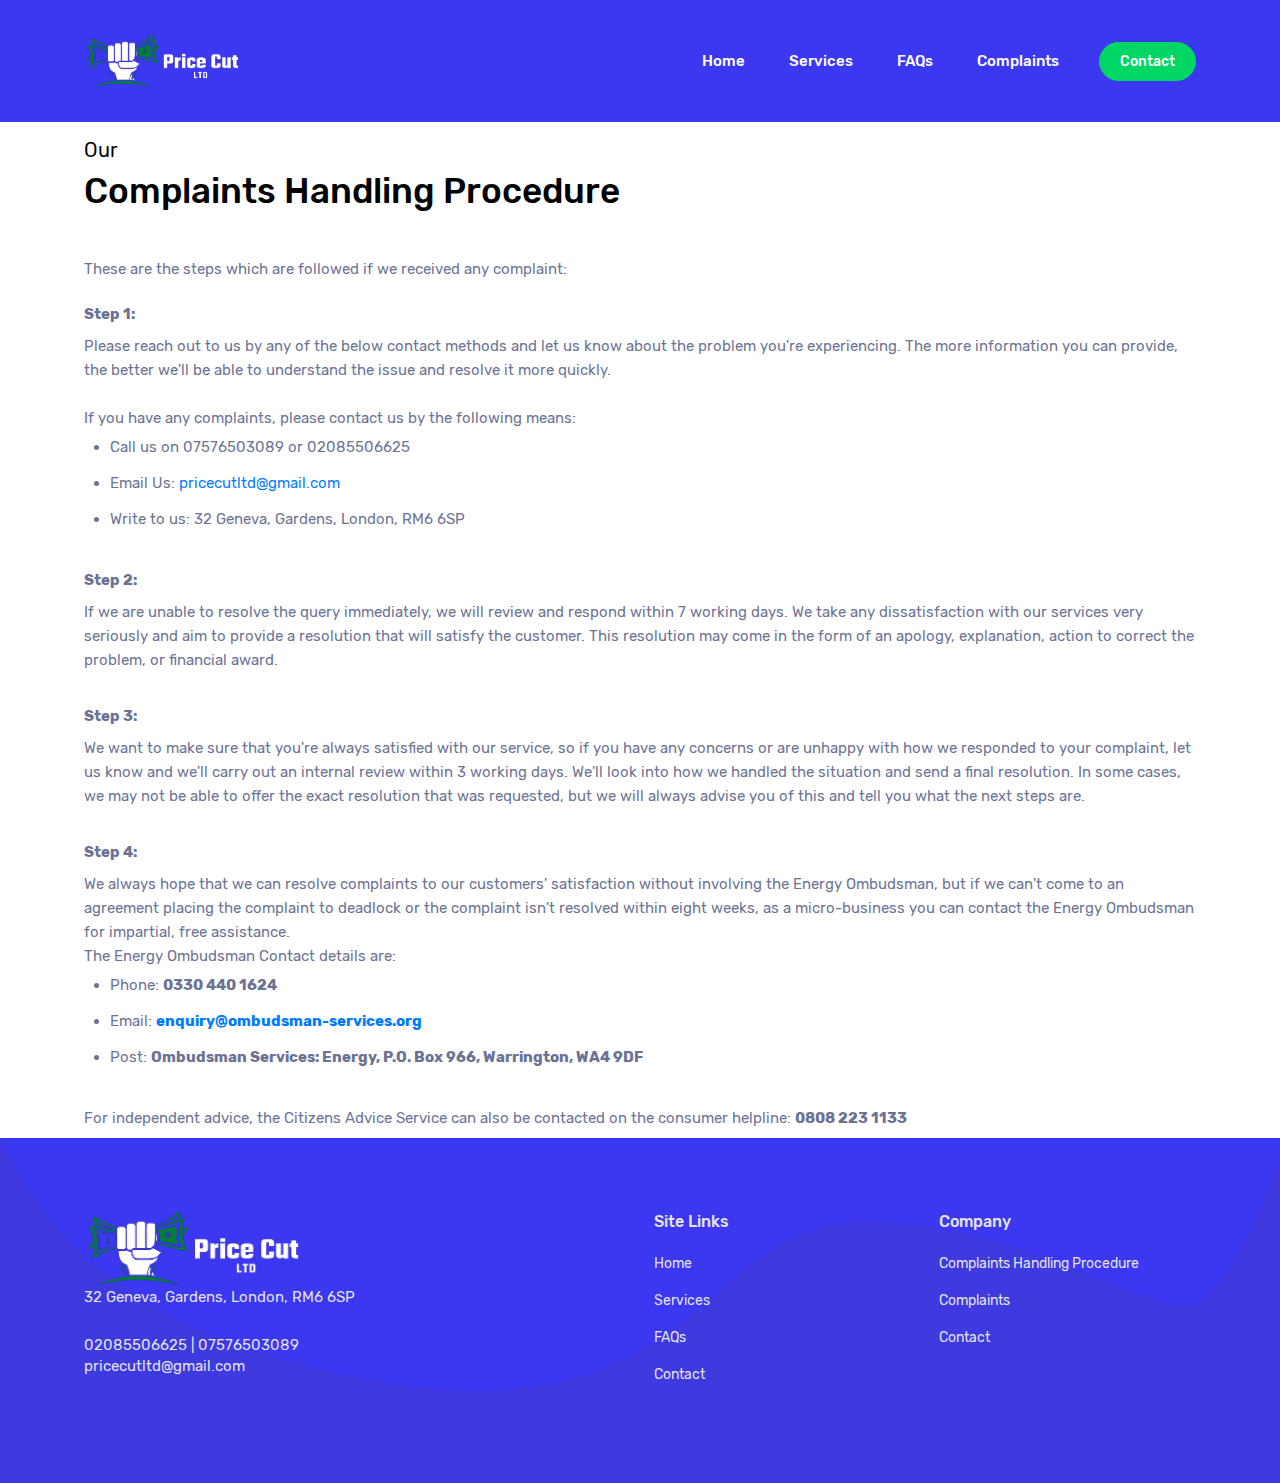
<file: complaints-handling-procedure.html>
<!DOCTYPE html>
<html lang="en">
  <head>
    <!-- Required meta tags -->
    <meta charset="utf-8" />
    <meta
      name="viewport"
      content="width=device-width, initial-scale=1, shrink-to-fit=no"
    />
    <title>PriceCut Ltd</title>
    <link rel="stylesheet" href="vendors/mdi/css/materialdesignicons.min.css" />
    <link rel="stylesheet" href="vendors/owl.carousel/css/owl.carousel.css" />
    <link
      rel="stylesheet"
      href="vendors/owl.carousel/css/owl.theme.default.min.css"
    />
    <link rel="stylesheet" href="vendors/aos/css/aos.css" />
    <link
      rel="stylesheet"
      href="vendors/jquery-flipster/css/jquery.flipster.css"
    />
    <link rel="stylesheet" href="css/style.css" />
    <link rel="shortcut icon" href="images/favicon.png" />
  </head>
  <body data-spy="scroll" data-target=".navbar" data-offset="50">
    <div id="mobile-menu-overlay"></div>
    <nav class="navbar navbar-expand-lg fixed-top">
      <div class="container">
        <a class="navbar-brand" href="index.html"
          ><img
            style="width: 35%"
            src="images/headerlogo.png"
            alt="Marshmallow"
        /></a>
        <button
          class="navbar-toggler"
          type="button"
          data-toggle="collapse"
          data-target="#navbarTogglerDemo01"
          aria-controls="navbarTogglerDemo01"
          aria-expanded="false"
          aria-label="Toggle navigation"
        >
          <span class="navbar-toggler-icon"><i class="mdi mdi-menu"> </i></span>
        </button>
        <div class="collapse navbar-collapse" id="navbarTogglerDemo01">
          <div
            class="d-lg-none d-flex justify-content-between px-4 py-3 align-items-center"
          >
            <img
              src="images/logo-dark.svg"
              class="logo-mobile-menu"
              alt="logo"
            />
            <a href="javascript:;" class="close-menu"
              ><i class="mdi mdi-close"></i
            ></a>
          </div>
          <ul class="navbar-nav ml-auto align-items-center">
            <li class="nav-item">
              <a class="nav-link" href="index.html"
                >Home <span class="sr-only">(current)</span></a
              >
            </li>
            <li class="nav-item">
              <a class="nav-link" href="index.html#services">Services</a>
            </li>
            <li class="nav-item">
              <a class="nav-link" href="index.html#about">FAQs</a>
            </li>
            <li class="nav-item active">
              <a class="nav-link" href="index.html#complaints">Complaints</a>
            </li>
            <li class="nav-item">
              <a class="nav-link btn btn-success" href="index.html#contact"
                >Contact</a
              >
            </li>
          </ul>
        </div>
      </div>
    </nav>
    <div>s</div>

    <section class="our-services" id="complaints">
      <div class="container">
        <div class="row">
          <div class="col-sm-12">
            <h5 class="text-dark">Our</h5>
            <h3 class="font-weight-medium text-dark mb-5">
              Complaints Handling Procedure
            </h3>
          </div>
        </div>

        <div class="row mb-4">
          <div class="col-12">
            These are the steps which are followed if we received any complaint:
          </div>
        </div>

        <div class="row mb-4">
          <p class="col-12"><b>Step 1:</b></p>
          <p class="desc mb-2 col-12">
            Please reach out to us by any of the below contact methods and let
            us know about the problem you're experiencing. The more information
            you can provide, the better we'll be able to understand the issue
            and resolve it more quickly.
            <br />
            <br />
            If you have any complaints, please contact us by the following
            means:
          </p>
          <ul>
            <li>Call us on 07576503089 or 02085506625</li>
            <br />
            <li>
              Email Us:
              <a href="mailto:pricecutltd@gmail.com">pricecutltd@gmail.com</a>
            </li>
            <br />

            <li>Write to us: 32 Geneva, Gardens, London, RM6 6SP</li>
          </ul>
        </div>

        <div class="row mb-4">
          <p class="col-12"><b>Step 2:</b></p>
          <p class="col-12">
            If we are unable to resolve the query immediately, we will review
            and respond within 7 working days. We take any dissatisfaction with
            our services very seriously and aim to provide a resolution that
            will satisfy the customer. This resolution may come in the form of
            an apology, explanation, action to correct the problem, or financial
            award.
          </p>
        </div>

        <div class="row mb-4">
          <p class="col-12"><b>Step 3:</b></p>
          <p class="col-12">
            We want to make sure that you're always satisfied with our service,
            so if you have any concerns or are unhappy with how we responded to
            your complaint, let us know and we'll carry out an internal review
            within 3 working days. We'll look into how we handled the situation
            and send a final resolution. In some cases, we may not be able to
            offer the exact resolution that was requested, but we will always
            advise you of this and tell you what the next steps are.
          </p>
        </div>

        <div class="row mb-4">
          <p class="col-12"><b>Step 4:</b></p>
          <p class="col-12">
            We always hope that we can resolve complaints to our customers'
            satisfaction without involving the Energy Ombudsman, but if we can't
            come to an agreement placing the complaint to deadlock or the
            complaint isn't resolved within eight weeks, as a micro-business you
            can contact the Energy Ombudsman for impartial, free assistance.
            <br />
            The Energy Ombudsman Contact details are:
          </p>

          <ul>
            <li>Phone: <b>0330 440 1624</b></li>
            <br />
            <li>
              Email:
              <a href="mailto:enquiry@ombudsman-services.org"
                ><b>enquiry@ombudsman-services.org</b></a
              >
            </li>
            <br />

            <li>
              Post: <b>Ombudsman Services: Energy, P.O. Box 966, Warrington, WA4 9DF</b>
            </li>
          </ul>
        </div>

        <div class="row">
          <p class="col-12">
            For independent advice, the Citizens Advice Service can also be
            contacted on the consumer helpline: <b>0808 223 1133</b>
          </p>
        </div>
      </div>
    </section>
    <footer class="footer">
      <div class="footer-top">
        <div class="container">
          <div class="row">
            <div class="col-sm-6">
              <address>
                <img src="images/headerlogo.png" class="small-img" alt="logo" />
                <p class="mb-4">32 Geneva, Gardens, London, RM6 6SP</p>
                <div class="d-flex align-items-center">
                  <p class="mr-4 mb-0">02085506625 | 07576503089</p>
                </div>
                <div class="d-flex align-items-center">
                  <a href="mailto:pricecutltd@gmail.com" class="footer-link"
                    >pricecutltd@gmail.com</a
                  >
                </div>
              </address>
            </div>
            <div class="col-sm-6">
              <div class="row">
                <div class="col-sm-6">
                  <h6 class="footer-title">Site Links</h6>
                  <ul class="list-footer">
                    <li><a href="index.html" class="footer-link">Home</a></li>
                    <li>
                      <a href="#services" class="footer-link">Services</a>
                    </li>
                    <li><a href="#faqs" class="footer-link">FAQs</a></li>
                    <li><a href="#contact" class="footer-link">Contact</a></li>
                  </ul>
                </div>
                <div class="col-sm-6">
                  <h6 class="footer-title">Company</h6>
                  <ul class="list-footer">
                    <li>
                      <a
                        href="complaints-handling-procedure.html"
                        class="footer-link"
                        >Complaints Handling Procedure</a
                      >
                    </li>
                    <li>
                      <a href="#complaints" class="footer-link">Complaints</a>
                    </li>
                    <li><a href="#contact" class="footer-link">Contact</a></li>
                  </ul>
                </div>
              </div>
            </div>
          </div>
        </div>
      </div>
    </footer>
    <script src="vendors/base/vendor.bundle.base.js"></script>
    <script src="vendors/owl.carousel/js/owl.carousel.js"></script>
    <script src="vendors/aos/js/aos.js"></script>
    <script src="vendors/jquery-flipster/js/jquery.flipster.min.js"></script>
    <script src="js/template.js"></script>
  </body>
</html>
</file>
